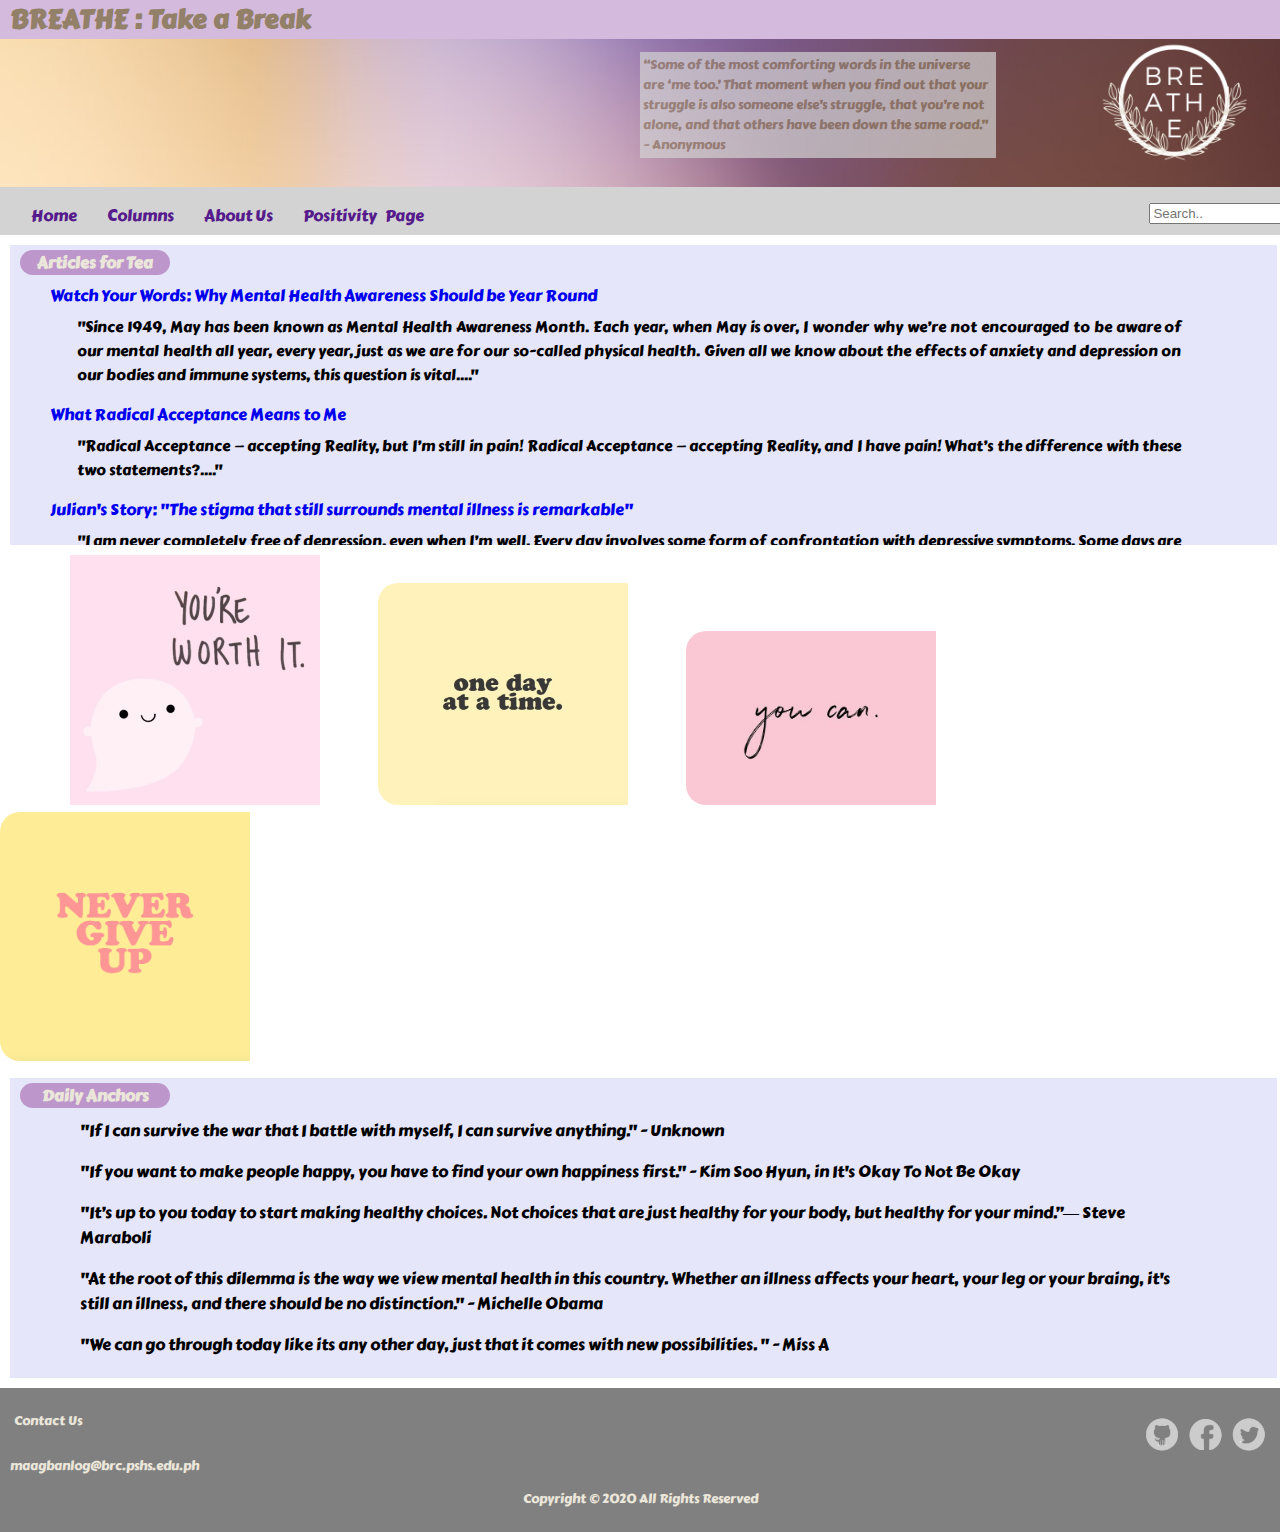
<file: 2QProjBerylliumAgbanlog/index.html>
<!DOCTYPE html>
<html>
<head>
<title>BREATHE: A Take on Mental Health</title>
<link href='https://fonts.googleapis.com/css?family=Carter One' rel='stylesheet'>
<link rel="stylesheet" type="text/css" href="css/style.css">
</head>
<body>
<header>
 <h1>    BREATHE : Take a Break</h1>
 <p>“Some of the most comforting words in the universe are ‘me too.’ That moment when you find out that your struggle is also someone else’s struggle, 
 that you’re not alone, and that others have been down the same road.” – Anonymous</p>
 <img id="logo" src="images/logo.png"> </img>
</header>

<nav>
<ul>
 <li><a href="index.html">Home    </a></li>
 <li><a href="htdocs/articles.html">Columns     </a></li>
 <li><a href="htdocs/profile.html">About Us      </a></li>
 <li><a href="htdocs/ppage.html"  style="word-spacing:5px;">Positivity Page</a></li>
 <li><input type="text" placeholder="Search.."></li>
 </ul>
</nav>

 <section>
	<article> 
	<h4>Articles for Tea</h4>
	<div id="articlelist">
	<ul>
		<a href="htdocs/a1.html">Watch Your Words: Why Mental Health Awareness Should be Year Round</a>
		<p>"Since 1949, May has been known as Mental Health Awareness Month.  Each year, when May is over, I wonder why we’re not encouraged to be aware of our mental health all year, every year, just as we are for our so-called physical health. Given all we know about the effects of anxiety and depression on our bodies and immune systems, this question is vital...."</p>
		<a href="htdocs/a2.html">What Radical Acceptance Means to Me</a>
		<p>"Radical Acceptance — accepting Reality, but I’m still in pain! Radical Acceptance — accepting Reality, and I have pain! What’s the difference with these two statements?...."</p>
		<a href="htdocs/a3.html">Julian's Story: "The stigma that still surrounds mental illness is remarkable"</a>
		<p>"I am never completely free of depression, even when I’m well. Every day involves some form of confrontation with depressive symptoms. Some days are easier than others but respite remains for me something to work towards."</p>
	</ul>	
	</div>
	</article>
	
	<div id="photo">
	<ul>
	<img src="images/p1.jpg" style="padding-left:30px;"></img>
	<img src="images/p4.jpg"></img>
	<img src="images/p2.jpeg"></img>
	<img src="images/p5.png"></img>
	</ul>
	</div>
	
	<article> 
	<h4>Daily Anchors</h4>
	<div id="quotelist">
	<ul>
		<p>"If I can survive the war that I battle with myself, I can survive anything." - Unknown</p>
		<p>"If you want to make people happy, you have to find your own happiness first." - Kim Soo Hyun, in It's Okay To Not Be Okay</p>
		<p>"It’s up to you today to start making healthy choices. Not choices that are just healthy for your body, but healthy for your mind.”― Steve Maraboli</p>
		<p>"At the root of this dilemma is the way we view mental health in this country. Whether an illness affects your heart, your leg or your braing, it's still an illness, and there should be no distinction." - Michelle Obama</p>
		<p>"We can go through today like its any other day, just that it comes with new possibilities. " - Miss A</p>
		<p>“My dark days made me strong. Or maybe I already was strong, and they made me prove it.” – Emery Lord</p>
	</ul>	
	</div>
	</article>
	
 </section>
 
 <footer>
	<a class="sprite-tw" href="https://twitter.com/?lang=en"></a>
	<a class="sprite-fb" href="https://www.facebook.com/"></a>
	<a class="sprite-gh" href="https://github.com/agbanlog-BE24"></a>
	<p id="p1">Contact Us <a href="https://mail.google.com/" style="margin-top:0px;padding-top:0px;">maagbanlog@brc.pshs.edu.ph</a></p>
	<p id="p2">Copyright &copy; 2020 All Rights Reserved</p>
 </footer>

</body>
</html>
</file>
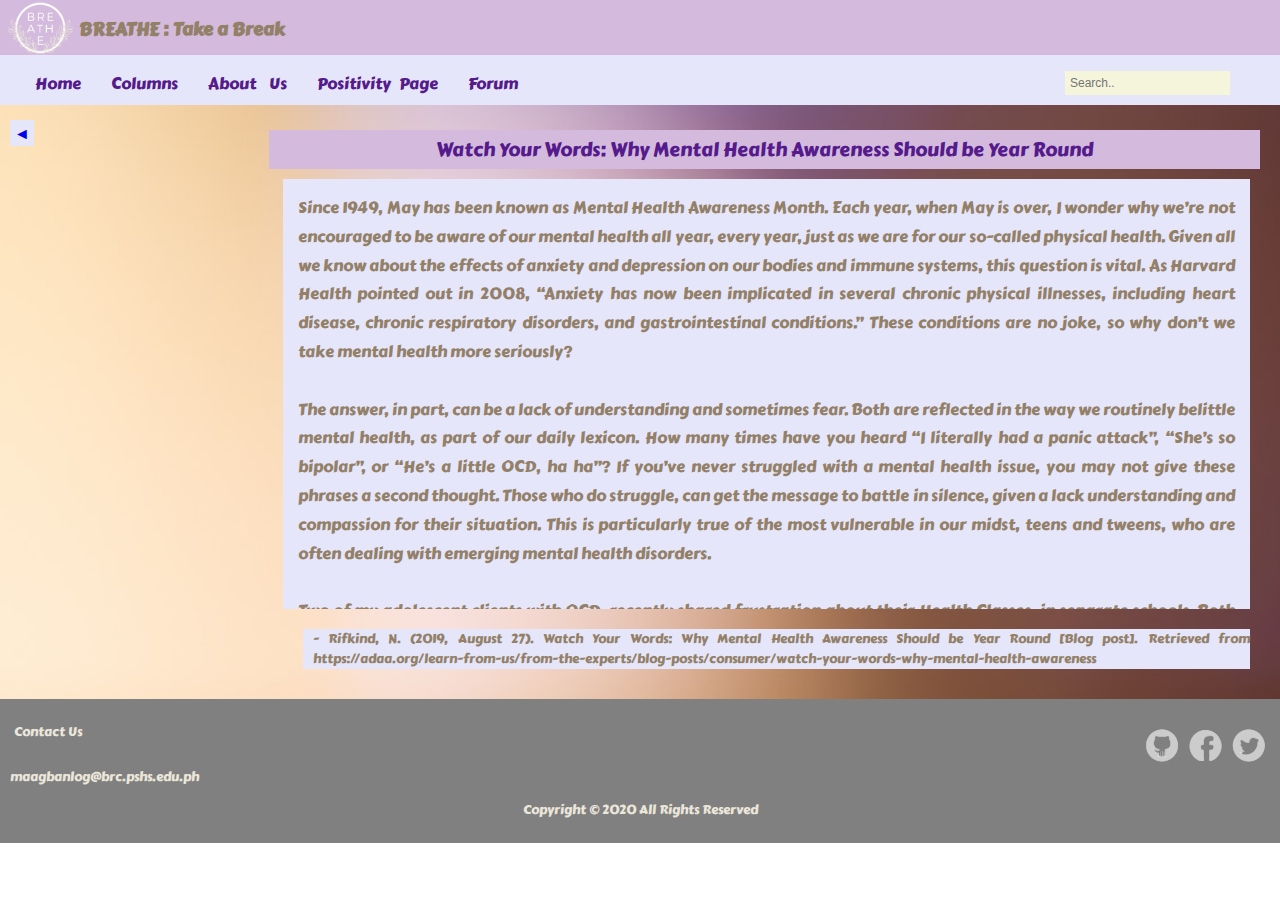
<file: 2QProjBerylliumAgbanlog/htdocs/a1.html>
<!doctype html>
<html>
<head>
<title>BREATHE: A Take on Mental Health</title>
<link href='https://fonts.googleapis.com/css?family=Carter One' rel='stylesheet'>
<link rel="stylesheet" type="text/css" href="../css/Astyle.css">
</head>
<body>
 <header>
 <img id="logo" src="../images/logo.png"></img>
 <h2>BREATHE : Take a Break</h2>
 </header>
 <nav>
 <ul>
 <li><a href="../index.html">Home    </a></li>
 <li><a href="articles.html">Columns     </a></li>
 <li><a href="profile.html">About Us      </a></li>
 <li><a href="ppage.html"  style="word-spacing:5px;">Positivity Page</a></li>
 <li><a href="forum.html">Forum</a></li>
 <li><input type="text" placeholder="Search.."></li>
 </ul>
 </nav>

 <div class="content">
	<a href="articles.html" style="float:left;text-decoration:none;background-color:#E6E6FA; padding:1px 4px 0px 4px;">&#9668;</a>
	<div id="title">Watch Your Words: Why Mental Health Awareness Should be Year Round</div>

	<div id="article">
	 Since 1949, May has been known as Mental Health Awareness Month.  Each year, when May is over, I wonder why we’re not encouraged to be aware of our mental health all year, every year, just as we are for our so-called physical health. Given all we know about the effects of anxiety and depression on our bodies and immune systems, this question is vital.  As Harvard Health pointed out in 2008, “Anxiety has now been implicated in several chronic physical illnesses, including heart disease, chronic respiratory disorders, and gastrointestinal conditions.” These conditions are no joke, so why don’t we take mental health more seriously?<br><br>The answer, in part, can be a lack of understanding and sometimes fear.  Both are reflected in the way we routinely belittle mental health, as part of our daily lexicon.  How many times have you heard “I literally had a panic attack”, “She’s so bipolar”, or “He’s a little OCD, ha ha”?  If you’ve never struggled with a mental health issue, you may not give these phrases a second thought.  Those who do struggle, can get the message to battle in silence, given a lack understanding and compassion for their situation.  This is particularly true of the most vulnerable in our midst, teens and tweens, who are often dealing with emerging mental health disorders.<br><br> 
Two of my adolescent clients with OCD, recently shared frustration about their Health Classes, in separate schools. Both teachers initiated discussions about people who are “a little OCD.”  These conversations lacked any clinical information about Obsessive Compulsive Disorder.  For these clients, OCD meant twice the time to complete homework, up at night cleaning the house, and disturbing, unwanted thoughts of harm coming to their parents.  Their teachers missed a valuable opportunity for kids to learn about the true complexities of a mental health issue.  This type of casual discussion can reinforce the notion that these are not serious concerns, with possible physical ramifications, if left untreated.<br><br>
Just as we seem immune to comments about OCD, we can be equally detached from commonplace phrases like “worry wart”, “wallflower” and “scaredy cat.”  All of which minimize the effects of living with untreated Generalized Anxiety Disorder, Social Anxiety, Panic Disorder and Specific Phobias. When we trivialize these issues, we throw them in the category of personality traits, to the realm of annoying quirks, without the possibility of change, rather than life altering issues, that are highly treatable with the proper help.<br><br>
As mental health professionals, individuals who fight every day to manage symptoms, and those who love and support them, we can work to slowly turn the tide.  By sharing with people, we trust.  By gently, and thoughtfully educating our doctors, teachers, spiritual leaders, family and friends, we can make those around us more sensitive, and aware, all year round, of the importance of how we all talk about mental health, and how critical it is to our health in general, mind, body and spirit.  
	
	</div>
	<div id="source"> - Rifkind, N. (2019, August 27). Watch Your Words: Why Mental Health Awareness Should be Year Round [Blog post]. Retrieved from https://adaa.org/learn-from-us/from-the-experts/blog-posts/consumer/watch-your-words-why-mental-health-awareness</div>
	</div>


  <footer>
	<a class="sprite-tw" href="https://twitter.com/?lang=en"></a>
	<a class="sprite-fb" href="https://www.facebook.com/"></a>
	<a class="sprite-gh" href="https://github.com/agbanlog-BE24"></a>
	<p id="p1">Contact Us <a href="https://mail.google.com/" style="margin-top:0px;padding-top:0px;">maagbanlog@brc.pshs.edu.ph</a></p>
	<p id="p2">Copyright &copy; 2020 All Rights Reserved</p>
 </footer>
</div>
</body>
</html>
</file>
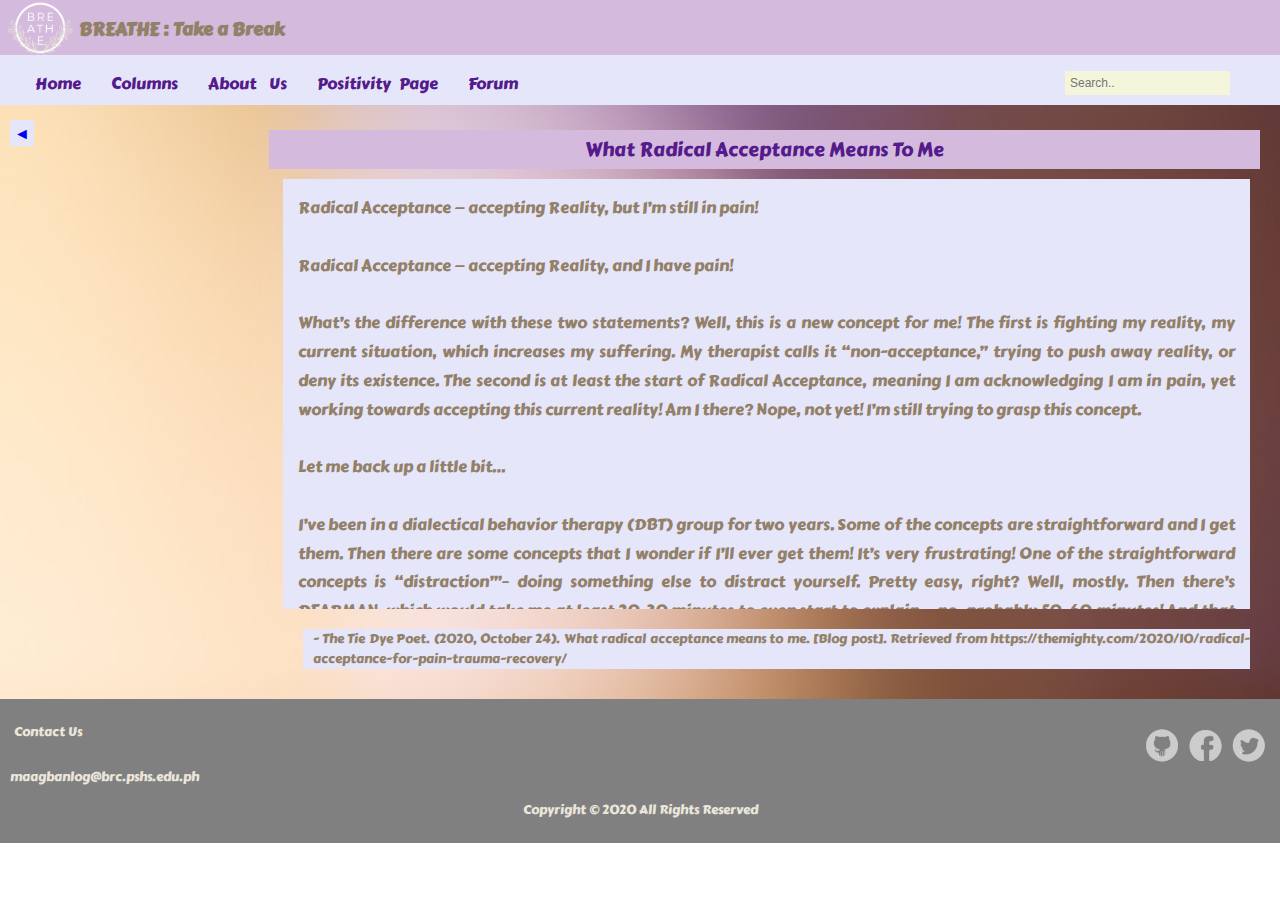
<file: 2QProjBerylliumAgbanlog/htdocs/a2.html>
<!doctype html>
<html>
<head>
<title>BREATHE: A Take on Mental Health</title>
<link href='https://fonts.googleapis.com/css?family=Carter One' rel='stylesheet'>
<link rel="stylesheet" type="text/css" href="../css/Astyle.css">
</head>
<body>
 <header>
 <img id="logo" src="../images/logo.png"></img>
 <h2>BREATHE : Take a Break</h2>
 </header>
 <nav>
 <ul>
 <li><a href="../index.html">Home    </a></li>
 <li><a href="articles.html">Columns     </a></li>
 <li><a href="profile.html">About Us      </a></li>
 <li><a href="ppage.html"  style="word-spacing:5px;">Positivity Page</a></li>
 <li><a href="forum.html">Forum</a></li>
 <li><input type="text" placeholder="Search.."></li>
 </ul>
 </nav>
 <div class="content">
	<a href="articles.html" style="float:left;text-decoration:none;background-color:#E6E6FA; padding:1px 4px 0px 4px;">&#9668;</a>
	<div id="title">What Radical Acceptance Means To Me</div>

	<div id="article">
	Radical Acceptance — accepting Reality, but I’m still in pain!<br><br> Radical Acceptance — accepting Reality, and I have pain!<br><br> 
	What’s the difference with these two statements? Well, this is a new concept for me! The first is fighting my reality, my current situation, which increases my suffering. My therapist calls it “non-acceptance,” trying to push away reality, or deny its existence. The second is at least the start of Radical Acceptance, meaning I am acknowledging I am in pain, yet working towards accepting this current reality! Am I there? Nope, not yet! I’m still trying to grasp this concept.<br><br>
	Let me back up a little bit…<br><br>
	I’ve been in a dialectical behavior therapy (DBT) group for two years. Some of the concepts are straightforward and I get them. Then there are some concepts that I wonder if I’ll ever get them! It’s very frustrating! One of the straightforward concepts is “distraction’”– doing something else to distract yourself. Pretty easy, right? Well, mostly. Then there’s DEARMAN, which would take me at least 20-30 minutes to even start to explain — no, probably 50-60 minutes! And that would just be an overview! Yeah, probably a lot longer than that, and I’d have to have the book right in front of me.<br><br> 
	There are several complex and deep concepts that I’m still struggling to understand. Radical Acceptance is one of them. OK, I kind of understand it on an intellectual level — maybe. But to make that transition from “head knowledge” to “heart understanding” is daunting on this one! By “heart understanding,” I mean that I can use the skills spontaneously in everyday life. I think I have the idea, then realize that nope, I don’t have it yet. Then another time — nope! I’ve written about this whole concept of Radical Acceptance a couple of times, and each time I think I have it figured out, I realize that nope, I don’t!<br><br>
	What do I have to radically accept? Pain. Every day, every hour, every minute, for more than 10 years! This is really hard, because when the pain is overwhelming, my emotional response to it is rage, and I’m angry because I can’t stop it. That’s non-acceptance. I have a choice of dealing with the pain itself and all its ramifications, or taking strong enough medication to ease the pain.  Unfortunately, when I take that kind of pain medication, it makes me rather loopy, dizzy and constipated.  Plus, it’s a controlled substance, so it can be addictive. The other pain alternatives cause such intolerable side effects, I can’t take them at all. <br><br>
	How do I radically accept it? Truthfully, I’m still working on it. <br><br>
	I was talking with my therapist and my PT this week about all the pain I have to deal with, day after day after day. First, that since I’m dealing with intense chronic pain, that the infamous “pain scale” of 0 to 10 may possibly be skewed for me. What I mean is that since my pain level never really goes below a 4, my “normal” is 0 on my scale. No, it doesn’t mean that my pain is any less, I’ve just acclimated to that level of pain, and it is perceived differently in my brain, so what any other person would rate a 4, I rate a 0.  For example, if I say my pain is at a 6, then it means it’s really at a 7 or 8. The PT said that his research showed that it actually changes the chemistry of the brain. I suppose that makes it easier for my brain to process that amount of pain without me going mad!<br><br>
	I get up to go into the kitchen, and as usual my back hurts, well, my body hurts, it screams at me like it usually does. My whole body tenses up trying to fight it.  Then I stop and think, wait a minute, do I really have to fall into the trap of giving in to that pain, and trying to fight it again and again? Isn’t that non-acceptance? My therapist had talked to me many times about non-acceptance, and I was still trying to figure it out. So now I’m wondering, is that what it means? Because I fear I may still be in non-acceptance, at least with the pain.  It’s still hard for me to get to that point of radical acceptance of this pain, because it is every day, never-ending. I’m hoping to get to that point one day.  But I must persevere. <br><br>
	Am I maybe starting to understand the concept of radical acceptance? Radical acceptance means accepting my present, current reality. It doesn’t mean I have to like it. It doesn’t mean I can’t work on changing it either. All it means is accepting where I am right here and now, in my present situation. Period. Not fighting it, resisting it, denying it or bitching about it. This right now is my reality. OK, I think I understand this on an intellectual level. <br><br>
	As I’m writing, yes, I’m realizing that yet again, I’m heading into that intellectual, analytical, rationalizing thought process. Oh, well. Another distraction. I must continue to dig deep into the emotions, the reality that I must live in, day after day after day.<br><br>
	Today, in this moment, this is my reality: I’m a survivor of childhood sexual abuse. Even though I truly hate what was done to me, and a small part of me wants to lash out and hurt those who hurt me, I can’t. I can’t change what happened so many years ago. There was more than one abuser, and I have no idea where they are, so there is no way retaliation can happen. Yeah, of course it gets me really angry, and I want to cry, but right here and now, there’s nothing I can do to about it. That’s my present reality about the sexual abuse. I think I’m at a point where I can accept that. Yeah, it still hurts, and it is still affecting my life as an adult, and often it still messes with my mind, beliefs, behavior and especially my emotions. There’s times when something inside of me wants to deny it ever happened, but I can’t. And it makes me mad and makes me cry because I really don’t understand why someone would do that to a child! But this is my reality. Am I trying to change what I can change? Of course!<br><br>
	What kinds of things has it caused? Generalized anxiety disorder (GAD), major depression (MD), post-traumatic stress disorder (PTSD), dissociation. And my therapist specializes in trauma, incorporating EMDR, DBT, IFS, Ego State Therapy and probably other types of therapy that I don’t know the names of.  And we are slowly working through the trauma, and every part of my life that it has affected. <br><br>
	Is it easy? Hell no! It is incredibly hard! We work on it together during my sessions with her, using the various types of therapy. I dig deep, and dive into the work every single session. I also work on various aspects of it on my own. What do I do? I write, read, attend a writing group, research, attend my DBT group, talk to friends, write some more, attend my support group, journal, read some more. I put in a lot of hours every single week for my mental health. I am often mentally and emotionally exhausted. Frequently I feel like giving up because I‘m so overwhelmed. But I can’t. I keep pushing on. There’s something deep inside of me that is so stubborn and determined to see this through, no matter how hard it is, no matter how much work it takes. Somehow I have found this resilience within myself that won’t let me just give up, and forfeit my life. It keeps prompting me to get back up, and push through anyways. <br><br>
	I’m not sure how many times I have told my therapist I wasn’t coming — but then I showed up. Even when it’s overwhelming. Even when it’s scary. Even when I am angry at her. Even when it feels like just too much. Even when I have no flippin’ idea what to do next. She does, she knows what to do next. She’s a pretty smart cookie. She has helped me to maneuver through all kinds of obstacles and fears. I have challenged her many times, and she has challenged me many times — and each time I have accepted that challenge! She has helped me work through the really tough stuff. And yes, the emphasis is on the word through! Because I can’t just bypass the tough, crappy stuff, I must work through it! Damn!! But I keep pushing through anyways. <br><br>
	Another thing I am working on radically accepting is the dissociation. Dissociation is one of those things that looks very different with each person. First, let me describe what it looks like to me. 
	Dissociation. Yeah, that’s a big word, it’s daunting, scary and really fucking confusing. What does it mean to dissociate? Not the “clinical” definition, but the “real life” definition. The one that someone can describe, not because they went to school for it, but because they are the one who has lived it. And dissociation can look very different for different people. Dissociation is kind of on a “continuum,” and at one end are things that most of us experience, such as when you daydream, or go on “automatic pilot” when you’re driving to work, and don’t remember the trip. At the other end is dissociative identity disorder (DID), and it can mean you have completely separate entities, or Alters, that are within you, who have separate personalities, characteristics, and maybe even different names or genders than the “host” person, or “Self.” And often, if not most of the time, these Alters are not necessarily aware of each other, or aware of Self. I’m not at either end, I’m somewhere in the middle, maybe a little bit towards the DID end.<br><br>
	With me, those entities, or “parts,” are mostly conveyed by personality traits, such as fear, anger, spaciness or stubbornness, for example. And they represent the wounded child parts deep inside of me. But when these parts show themselves, I’m not always completely aware of it. In fact, much of the time, I’m not aware of it, meaning that I can’t distinguish when a part has “taken over” my thoughts, feelings, actions or behaviors. Often, it’s only when my therapist points it out that I’m aware of it. Now, that adult part of me can often see and watch what’s going on, but it doesn’t always “click” that that’s what’s happening. It feels like I’m watching a movie from the outside, and doesn’t feel real at all. My therapist will ask me if “adult me” is present, and sometimes I can acknowledge that yes, I’m there, and other times “nobody’s home” at all. And there’s been times when she talks to that young part, thinking that adult me isn’t there, or can’t hear her, but she is not realizing that yes, adult me is there, but just not able to acknowledge her, respond to her, or what she’s saying. Communication is not really possible at that point. You see why all this shit’s so fucking scary?<br><br>
	Now, can I radically accept this dissociation? At this point, mostly. Do I like it? Not one bit. Do I still fight it or deny it? Sometimes. And there are still times when my brain just shuts down completely, because it just can’t handle it! <br><br>
	It took several months of investigating with my therapist to discover all of this, and truthfully, that process was extremely difficult and challenging. I know we’ve made some progress, but I also know that I’m still at the start of this very, very, very, long journey. My therapist said my definition of dissociation “looks correct and helpful to people that have never heard of it.”<br><br>
	A friend asked me, “When you talked about your parts and personality traits I noticed they were all more on the negative side. Don’t forget you have some incredibly wonderful and loving parts too that deserve to be acknowledged.” She is correct, and I’m hoping that there are more positive inner child parts in there as well. I’m really looking forward to that. <br><br>
	But I think right at this moment those wounded inner child parts are screaming much too loud, and making enough noise that they need to be heard. I need to pay attention to them first, and maybe in the process of working with them, and getting to know them, those positive parts will be more obvious, and I can get to know them too. That would be awesome!<br><br>
	When we study our past, we can hopefully learn something from it. Not ruminate on it, but step back and really study it, and ask, “What can I learn?”  I’ve had some amazing realizations from looking at and studying my past! Each step in this journey often feels very small, but I’m realizing that every step I take is getting me closer towards my healing.<br><br>
	This is where I am in my journey of radically accepting those three very difficult concepts. And I know I have more work to do on all of them, as well as more things I need to radically accept. I hope it helps you understand the beginnings of radical acceptance. I understand how hard and challenging this is. <br><br>
	As my therapist and I discussed radical acceptance, we really deeply explored it, and also explored non-acceptance. Then near the very end, I had a sudden realization that I do know what radical acceptance looks like! It looks like, “I’m afraid, and I’m doing it anyways.” So yes, I do feel the fear and anxiety, but I’m not letting it stop me, I’m moving forwards anyways, even when I am afraid.  I have one thing that I have radically accepted! And what is it?<br><br>
	Radical acceptance is where I have I gotten past the fear, anxiety, embarrassment, shame, etc, about getting my writing published! And I am OK with that! I’m even feeling excited about it now! The feedback I have gotten really blows my mind! I didn’t realize how much fear I had about it, about revealing the raw, ugly, broken, confused, angry parts of my “inner self” to the world outside of my own head, you know, the parts I want to just hide away. I was expecting everyone to tear me apart, put me down, really hate my writing and what I have to say, and tell me that it’s too raw! But people love it! And people are seriously impacted by it! Wow!<br><br>
	So, Radical Acceptance? A friend of mine said, “We can move forward with heaps of hard work, self-love and self-care. We don’t do this work on ourselves if we don’t radically love ourselves. As hard as it is to work through, it’s actually a beautiful process.” Hmmm, does that mean that I radically accept that I’m worth all of this work, that I do love myself?  Wow! I didn’t know that! Will wonders never cease?<br><br>
	
	</div>
	<div id="source"> - The Tie Dye Poet. (2020, October 24). What radical acceptance means to me. [Blog post]. Retrieved from https://themighty.com/2020/10/radical-acceptance-for-pain-trauma-recovery/</div>
	</div>
 
 <footer>
	<a class="sprite-tw" href="https://twitter.com/?lang=en"></a>
	<a class="sprite-fb" href="https://www.facebook.com/"></a>
	<a class="sprite-gh" href="https://github.com/agbanlog-BE24"></a>
	<p id="p1">Contact Us <a href="https://mail.google.com/" style="margin-top:0px;padding-top:0px;">maagbanlog@brc.pshs.edu.ph</a></p>
	<p id="p2">Copyright &copy; 2020 All Rights Reserved</p>
 </footer>
</div>
</body>
</html>
</file>
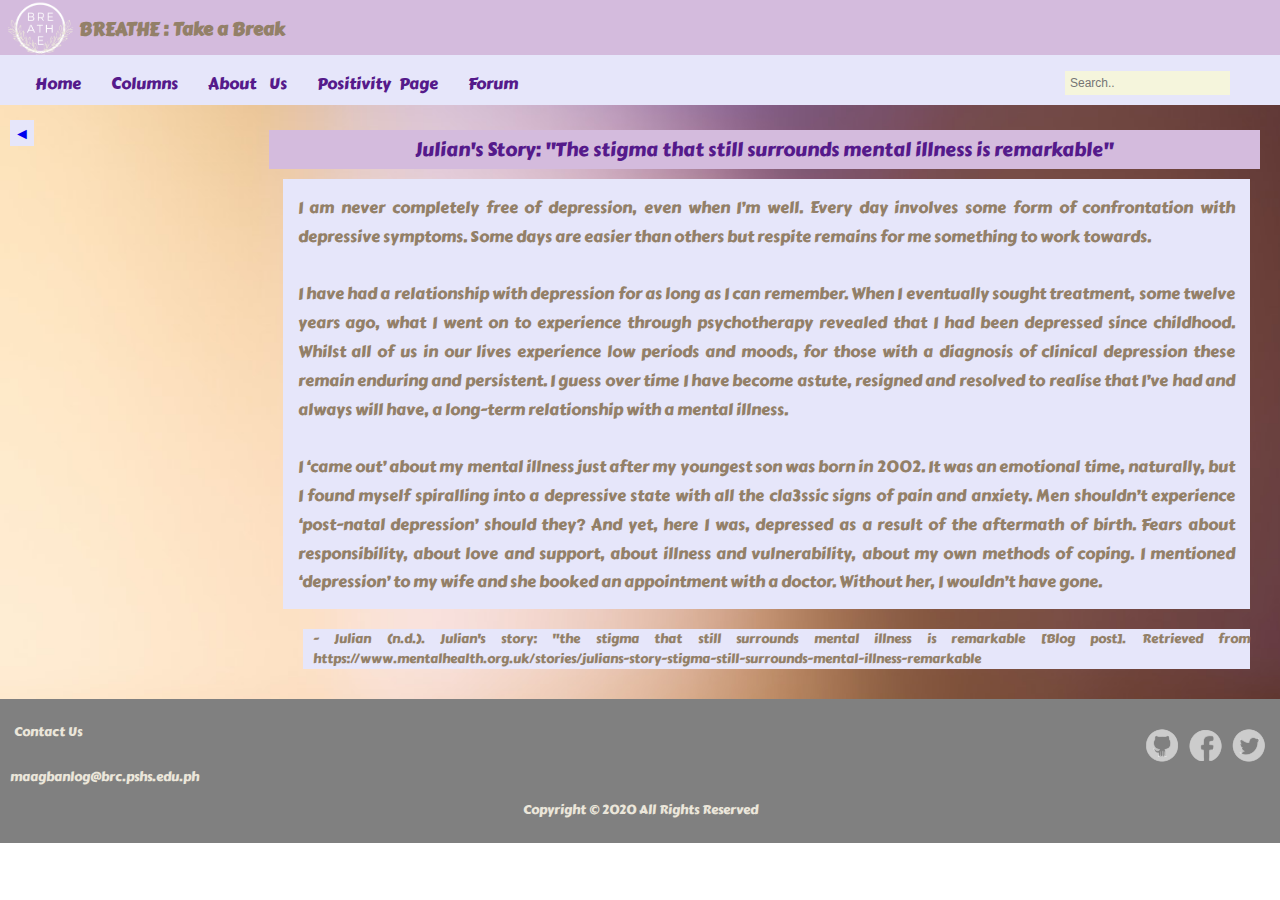
<file: 2QProjBerylliumAgbanlog/htdocs/a3.html>
<!doctype html>
<html>
<head>
<title>BREATHE: A Take on Mental Health</title>
<link href='https://fonts.googleapis.com/css?family=Carter One' rel='stylesheet'>
<link rel="stylesheet" type="text/css" href="../css/Astyle.css">
</head>
<body>
 <header>
 <img id="logo" src="../images/logo.png"></img>
 <h2>BREATHE : Take a Break</h2>
 </header>
 <nav>
 <ul>
 <li><a href="../index.html">Home    </a></li>
 <li><a href="articles.html">Columns     </a></li>
 <li><a href="profile.html">About Us      </a></li>
 <li><a href="ppage.html"  style="word-spacing:5px;">Positivity Page</a></li>
 <li><a href="forum.html">Forum</a></li>
 <li><input type="text" placeholder="Search.."></li>
 </ul>
 </nav>

 <div class="content">
	<a href="articles.html" style="float:left;text-decoration:none;background-color:#E6E6FA; padding:1px 4px 0px 4px;">&#9668;</a>
	<div id="title">Julian's Story: "The stigma that still surrounds mental illness is remarkable"</div>

	<div id="article">
	 I am never completely free of depression, even when I’m well. Every day involves some form of confrontation with depressive symptoms. Some days are easier than others but respite remains for me something to work towards. <br><br>
I have had a relationship with depression for as long as I can remember. When I eventually sought treatment, some twelve years ago, what I went on to experience through psychotherapy revealed that I had been depressed since childhood. Whilst all of us in our lives experience low periods and moods, for those with a diagnosis of clinical depression these remain enduring and persistent. I guess over time I have become astute, resigned and resolved to realise that I’ve had and always will have, a long-term relationship with a mental illness.<br><br>
I ‘came out’ about my mental illness just after my youngest son was born in 2002. It was an emotional time, naturally, but I found myself spiralling into a depressive state with all the cla3ssic signs of pain and anxiety. Men shouldn’t experience ‘post-natal depression’ should they? And yet, here I was, depressed as a result of the aftermath of birth. Fears about responsibility, about love and support, about illness and vulnerability, about my own methods of coping. I mentioned ‘depression’ to my wife and she booked an appointment with a doctor. Without her, I wouldn’t have gone. <br><br>
Since that time I have never thought about anything other than being open, honest and transparent about my disability. Sometimes this has been beneficial, but equally it can be a hindrance as it can effect quite substantially how people relate to you. You would automatically think that being honest and open is always the best policy. However, the discrimination and stigma that surrounds mental illness is remarkable and does impact on how people like me live our lives. On the balance of things, though, I’ve always believed that people need to see who I am and what I am: a normal person with a disability that is largely, but not exclusively, hidden. Depression can be as enriching as it can be debilitating - it might sound strange but I do believe that having depression has made me much more empathetic and sensitive to other people’s problems and that certainly cannot be a bad thing. <br><br>
There are coping strategies, for sure, and I have learnt to deal with my symptoms as best I can. However, sometimes, there is little that I can do to prevent it from having a deep impact. For example, social interaction becomes a fearful thing to contemplate. Feeling that you are being watched constantly; your every action, movement, spoken word or mannerism being scrutinised by everybody around you. What do I do? I become motionless and speechless, chained to my desk at work or my armchair at home. I cannot answer the telephone, make a decision, I lose all motivation to complete small tasks like simply getting up to grab some food or a drink. <br><br>
Living in a world of distorted reality is scary. I think everything that can possibly go wrong, will go wrong. I have little appreciation of how I look or come across to others. I get frustrated and angry at my inability to interact in any constructive or meaningful way. I rely on other people, particularly my wife, to do the most basic of things. I feel myself becoming stripped of my dignity, of my rationality, of my masculinity, even - the basic elements that make one feel positive about oneself.<br><br>
However, that world is never static. Whilst I know I will become ill at times, I also know I will get over it. I just don’t know when and sometimes even how. What happens in the intervening period is also sometimes very unpredictable. I also know that we would all benefit from a more open and compassionate understanding of depression and indeed of other mental illness.<br><br>
Perhaps that’s the main reason why I ‘came out’. I simply want to make a difference.<br><br>
	
	</div>
	<div id="source"> - Julian (n.d.). Julian's story: "the stigma that still surrounds mental illness is remarkable [Blog post]. Retrieved from https://www.mentalhealth.org.uk/stories/julians-story-stigma-still-surrounds-mental-illness-remarkable</div>
	</div>


  <footer>
	<a class="sprite-tw" href="https://twitter.com/?lang=en"></a>
	<a class="sprite-fb" href="https://www.facebook.com/"></a>
	<a class="sprite-gh" href="https://github.com/agbanlog-BE24"></a>
	<p id="p1">Contact Us <a href="https://mail.google.com/" style="margin-top:0px;padding-top:0px;">maagbanlog@brc.pshs.edu.ph</a></p>
	<p id="p2">Copyright &copy; 2020 All Rights Reserved</p>
 </footer>
</div>
</body>
</html>
</file>
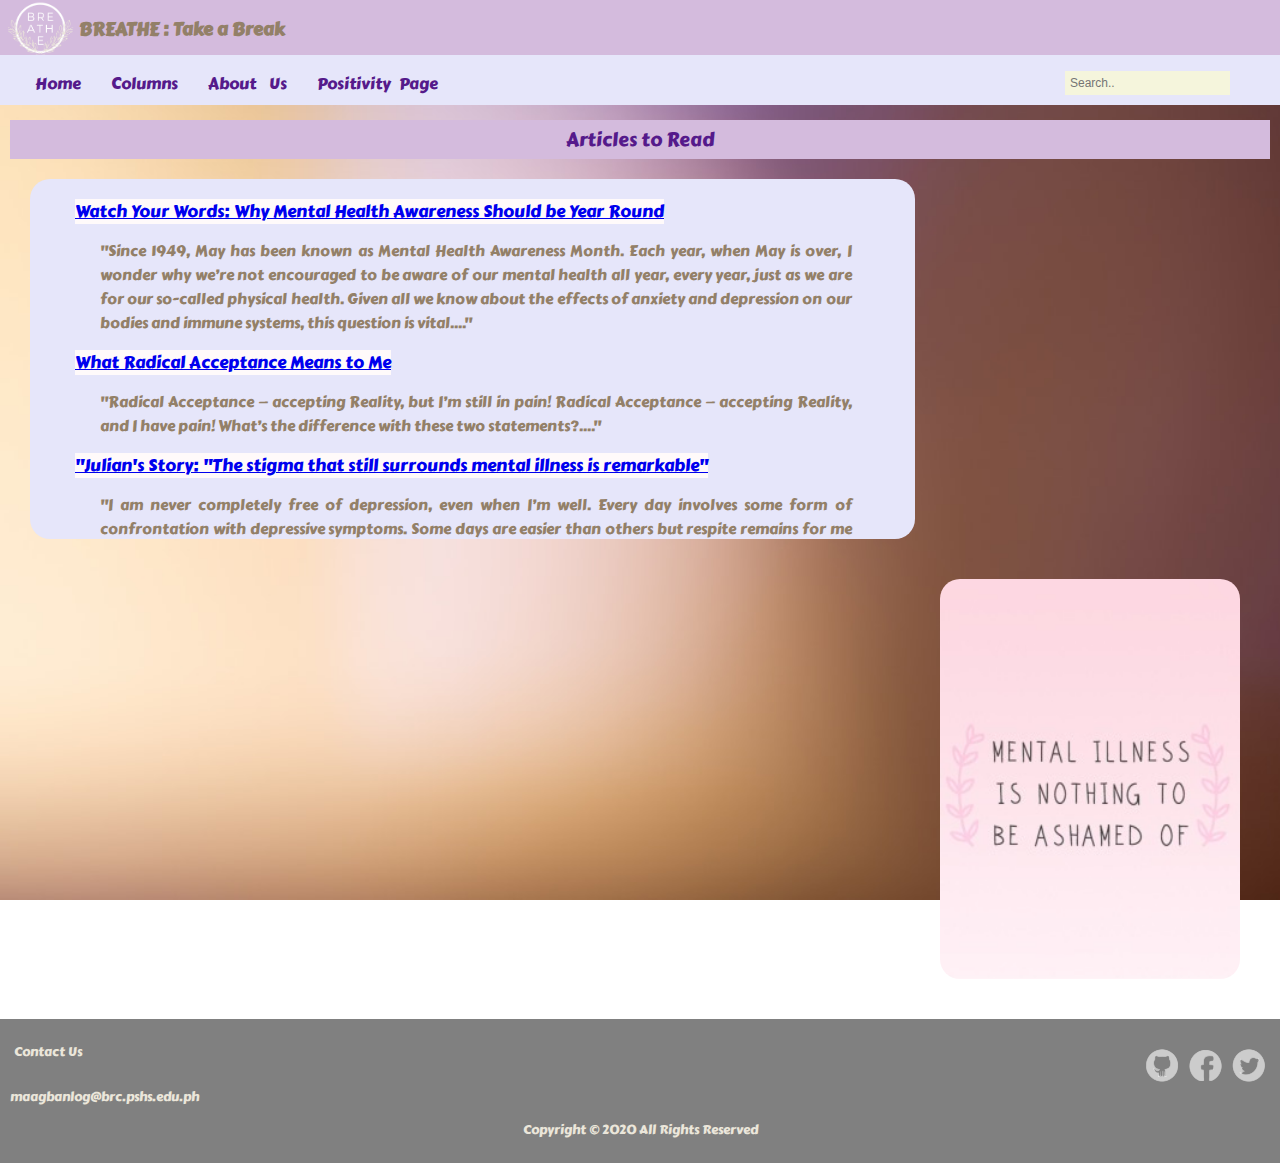
<file: 2QProjBerylliumAgbanlog/htdocs/articles.html>
<!doctype html>
<html>
<head>
<title>BREATHE: A Take on Mental Health</title>
<link href='https://fonts.googleapis.com/css?family=Carter One' rel='stylesheet'>
<link rel="stylesheet" type="text/css" href="../css/column.style.css">
</head>
<body>
 <header>
 <img id="logo" src="../images/logo.png"></img>
 <h2>BREATHE : Take a Break</h2>
 </header>
 <nav>
 <ul>
 <li><a href="../index.html">Home    </a></li>
 <li><a href="articles.html">Columns     </a></li>
 <li><a href="profile.html">About Us      </a></li>
 <li><a href="ppage.html"  style="word-spacing:5px;">Positivity Page</a></li>
 <li><input type="text" placeholder="Search.."></li>
 </ul>
 </nav>
 <div class="content">
	<div id="title">Articles to Read</div>

	<div id="articlelist">
		<ul>
		<a href="a1.html" style="font-size:110%; background-color:#FFFAFA;">Watch Your Words: Why Mental Health Awareness Should be Year Round</a>
		<p style="display:block; width:90%; margin-left:25px;">"Since 1949, May has been known as Mental Health Awareness Month.  Each year, when May is over, I wonder why we’re not encouraged to be aware of our mental health all year, every year, just as we are for our so-called physical health. Given all we know about the effects of anxiety and depression on our bodies and immune systems, this question is vital...."</p>
		<a href="a2.html" style="font-size:110%;background-color:#FFFAFA;">What Radical Acceptance Means to Me</a>
		<p style="display:block; width:90%; margin-left:25px;">"Radical Acceptance — accepting Reality, but I’m still in pain! Radical Acceptance — accepting Reality, and I have pain! What’s the difference with these two statements?...."</p>
		<a href="a3.html" style="font-size:110%;background-color:#FFFAFA;">"Julian's Story: "The stigma that still surrounds mental illness is remarkable"</a>
		<p style="display:block; width:90%; margin-left:25px;">"I am never completely free of depression, even when I’m well. Every day involves some form of confrontation with depressive symptoms. Some days are easier than others but respite remains for me something to work towards."</p>
	</ul>
	</div>
	<img src="../images/p3.jpg"></img>
	</div>
 
  <footer>
	<a class="sprite-tw" href="https://twitter.com/?lang=en"></a>
	<a class="sprite-fb" href="https://www.facebook.com/"></a>
	<a class="sprite-gh" href="https://github.com/agbanlog-BE24"></a>
	<p id="p1">Contact Us <a href="https://mail.google.com/" style="margin-top:0px;padding-top:0px;">maagbanlog@brc.pshs.edu.ph</a></p>
	<p id="p2">Copyright &copy; 2020 All Rights Reserved</p>
 </footer>
</div>
</body>
</html>
</file>
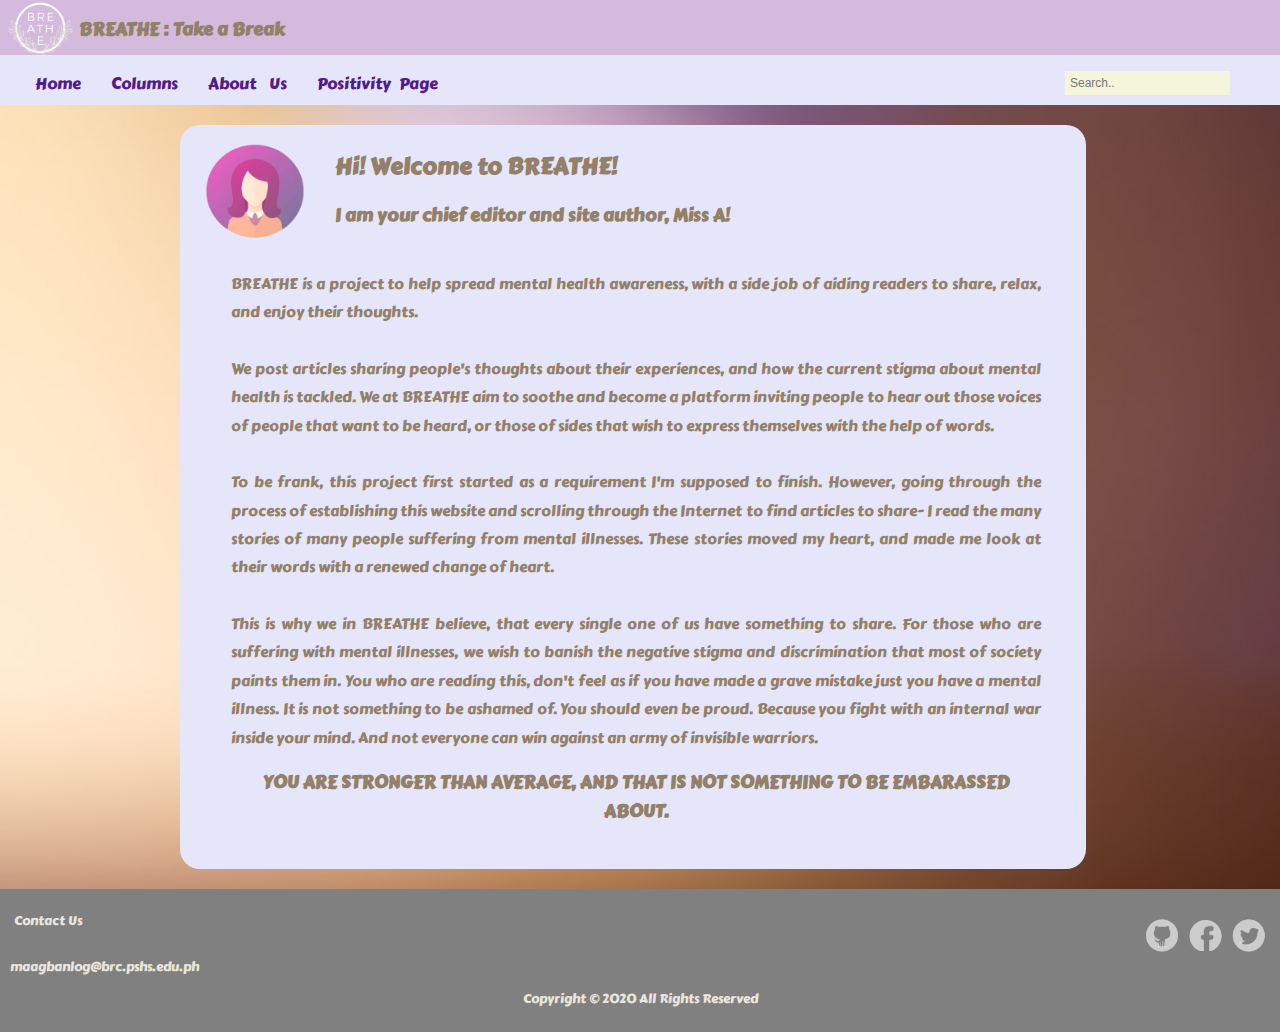
<file: 2QProjBerylliumAgbanlog/htdocs/profile.html>
<!doctype html>
<html>
<head>
<title>BREATHE: A Take on Mental Health</title>
<link href='https://fonts.googleapis.com/css?family=Carter One' rel='stylesheet'>
<link rel="stylesheet" type="text/css" href="../css/pf.style.css">
</head>
<body>
 <header>
 <img id="logo" src="../images/logo.png"></img>
 <h2>BREATHE : Take a Break</h2>
 </header>
 <nav>
 <ul>
 <li><a href="../index.html">Home    </a></li>
 <li><a href="articles.html">Columns     </a></li>
 <li><a href="profile.html">About Us      </a></li>
 <li><a href="ppage.html"  style="word-spacing:5px;">Positivity Page</a></li>
 <li><input type="text" placeholder="Search.."></li>
 </ul>
 </nav>
 <section>
	<div id="profile">
		<img id="pfp" src="../images/avatar.png"></img>
		<h2 style="padding-bottom:0px;">Hi! Welcome to BREATHE!</h2>
		<h3>I am your chief editor and site author, Miss A! </h3>
		<div id="intro">BREATHE is a project to help spread mental health awareness, with a side job of aiding readers to share, relax, and enjoy their thoughts.<br><br>
		We post articles sharing people's thoughts about their experiences, and how the current stigma about mental health is tackled. We at BREATHE aim to soothe and become a 
		platform inviting people to hear out those voices of people that want to be heard, or those of sides that wish to express themselves with the help of words. <br><br>
		To be frank, this project first started as a requirement I'm supposed to finish. However, going through the process of establishing this website and scrolling through the Internet
		to find articles to share- I read the many stories of many people suffering from mental illnesses. These stories moved my heart, and made me look at their words with a renewed change of heart. <br><br>
		This is why we in BREATHE believe, that every single one of us have something to share. For those who are suffering with mental illnesses, 
		we wish to banish the negative stigma and discrimination that most of society paints them in. You who are reading this, don't feel as if you have made a grave mistake just you have a mental illness.
		It is not something to be ashamed of. You should even be proud. Because you fight with an internal war inside your mind. And not everyone can win against an army of invisible warriors.<br>
		<h3 style="text-align:center;">YOU ARE STRONGER THAN AVERAGE, AND THAT IS NOT SOMETHING TO BE EMBARASSED ABOUT.</h3>
		</div>
	</div>
	</section>
 
 <footer>
	<a class="sprite-tw" href="https://twitter.com/?lang=en"></a>
	<a class="sprite-fb" href="https://www.facebook.com/"></a>
	<a class="sprite-gh" href="https://github.com/agbanlog-BE24"></a>
	<p id="p1">Contact Us <a href="https://mail.google.com/" style="margin-top:0px;padding-top:0px;">maagbanlog@brc.pshs.edu.ph</a></p>
	<p id="p2">Copyright &copy; 2020 All Rights Reserved</p>
 </footer>
</div>
</body>
</html>
</file>
<file: 2QProjBerylliumAgbanlog/css/style.css>
body{
	font-family: 'Carter One';
	padding-top:0;
	margin:0;
}
header{
	margin-left:0;
	text-align:left;
	background-image:url('../images/blurred-background.jpg');
	background-repeat:no-repeat;
	background-attachment: fixed;
	background-size: cover;
	overflow:auto;
	color:#938068;
	font-size:80%;
}
header p{
	width:350px;
	margin-left:50em;
	float:left;
	display:block;
	padding:3px;
	background-color:lightgray;
	opacity:70%;
}
header h1{
	text-align:left;
	text-indent:10px;
	background-color:#D4BBDD;
	color:#938068;
	padding:0px;
	margin:0;
}
#logo {
	float:right;
	clear:none;
	overflow:auto;
	padding-right:20px;
	padding-top:0px;
	width:175px;
}
nav{
	float:left;
	padding:1em;
	width:82.4em;
	height:1em;
	list-style-type:none;
	background-color:lightgray;
	overflow:hidden;
}
nav ul{
	list-style-type:none;
	padding:0;
	margin:0;
	overflow:hidden;
}
nav input{
	float:right;
}
li a:link{
	font-style:bold;
	display:block;
	float:left;
	padding:0px 15px 0px 15px;
	text-decoration:none;
	color:#551A8B;
}
li a:hover{
	color:white;
	background-color:#595959;
}
li a:active{
}
article{
	float:left;
	width:99%;
	height:300px;
	background-color:#E6E6FA;
	overflow-x:hidden;
	margin:10px;
}
article h4{
	text-align:center;
	float:left;
	margin-left:10px;
	margin-top:5px;
	margin-bottom:5px;
	color:#EBE6DA;
	background-color:#BD97CB;
	width:150px;
	border-radius:20px;
}
#articlelist a{
	position:relative;
	float:left;
	clear:left;
	text-decoration:none;
	font-size:100%;
	margin-top:3px;
	transition:width 0.5s ease 0.5s;
}
#articlelist a:hover{
	min-width:30px;
	background-color:#BD97CB;
}
#articlelist p{
	text-align:justify;
	display:block;
	position:relative;
	top:5px;
	left:25px;
	width:90%;
	clear:left;
	padding:2px;
	text-decoration:none;
	font-size:15px;
	background-color:;
}
#quotelist p{
	display:block;
	position:relative;
	top:5px;
	left:25px;
	width:90%;
	clear:left;
	padding-left:5px;
	font-size:100%;
}
#photo img{
	border-radius:20px;
	display:inline;
	width:250px;
	height:25%;
	padding-right:55px;
} 
#photo ul{
	border-radius:20px;
	display:inline;
	width:93%;
	min-height:100%;
}
footer{
	overflow-x:hidden;
	font-size:80%;
	text-align:center;
	clear:both;
	padding:10px;
	background-color:gray;
	color:#EBE6DA;
}
footer a{
	text-decoration:none;
	color:#EBE6DA;
	display:block;
	clear:both;
}
#p1{
	width:75px;
	font-size:20x;
}
.sprite-tw{
	display:block;
	margin:20px 5px 5px 5px;
	clear:left;
	float:right;
	background: url('../images/icon.png') no-repeat -296px -16px;
	width:33px;
	height:33px;
}
a.sprite-tw:hover{
	background: url('../images/icon.png') no-repeat -296px -91px;
}
.sprite-fb{
	display:block;
	margin:20px 5px 5px 5px;
	clear:left;
	float:right;
	background: url('../images/icon.png') no-repeat -182px -16px;
	width:33px;
	height:32px;
}
a.sprite-fb:hover{
	background: url('../images/icon.png') no-repeat -182px -91px;
}
.sprite-gh{
	display:block;
	margin:20px 5px 5px 5px;
	clear:left;
	float:right;
	background: url('../images/icon.png') no-repeat -412px -16px;
	width:33px;
	height:33px;
}
a.sprite-gh:hover{
	background: url('../images/icon.png') no-repeat -412px -91px;
}
#p2{
	position:relative;
}
</file>
<file: 2QProjBerylliumAgbanlog/css/Astyle.css>
body{
	font-family: 'Carter One';
	margin:0;
	color:#938068;
}
header{
	text-align:left;
	background-color:#D4BBDD;
	color:#938068;
	font-size:12px;
	height:55px;
	padding-bottom: 0px;
	overflow:hidden;
}
#logo {
	float:left;
	clear:left;
	width:79px;
}
nav{
	background-color:#E6E6FA;
	clear:left;
	float:left;
	width:100%;
	height:50px;
	margin:0;
}
nav ul{
	list-style-type:none;
	word-spacing:10px;	
	padding-left:20px;
}
li a:link{
	font-style:bold;
	display:block;
	float:left;
	padding:0px 15px 0px 15px;
	text-decoration:none;
	color:#551A8B;
}
li a:hover{
	color:white;
	background-color:#595959;
}
li a:active{
}
nav input{
	float:right;
	margin-right:50px;
	padding:5px;
	border:none;
	font-size:75%;
	background-color:#F5F5DC;
}
.content{
	padding:15px 20px 20px 10px;
	background-image:url('../images/blurred-background.jpg');
	background-repeat:no-repeat;
	background-attachment: fixed;
	background-size: cover;
	overflow:auto;
}
div #title {
	float:right;
	margin-top:10px;
	padding:5px;
	width:78.5%;
	height:15%;
	text-align:center;
	font-size:120%;
	background-color:#D4BBDD;
	color:#551A8B;
}
div #article{
	float:right;
	clear:left;
	margin:10px;
	text-align:justify;
	padding:15px;
	background-color:#E6E6FA;
	width:75%;
	height:400px;
	overflow:scroll;
	line-height:1.8;
}
div #source{
	background-color:#E6E6FA;
	text-decoration:italic;
	float:right;
	margin:10px;
	padding-left:10px;
	width:75%;
	text-align:justify;
	font-size:80%;
}
footer{
	overflow:auto;
	font-size:80%;
	text-align:center;
	clear:both;
	padding:10px;
	background-color:gray;
	color:#EBE6DA;
}
footer a{
	text-decoration:none;
	color:#EBE6DA;
	display:block;
	clear:both;
}
#p1{
	width:75px;
	font-size:20x;
}
.sprite-tw{
	display:block;
	margin:20px 5px 5px 5px;
	clear:left;
	float:right;
	background: url('../images/icon.png') no-repeat -296px -16px;
	width:33px;
	height:33px;
}
a.sprite-tw:hover{
	background: url('../images/icon.png') no-repeat -296px -91px;
}
.sprite-fb{
	display:block;
	margin:20px 5px 5px 5px;
	clear:left;
	float:right;
	background: url('../images/icon.png') no-repeat -182px -16px;
	width:33px;
	height:32px;
}
a.sprite-fb:hover{
	background: url('../images/icon.png') no-repeat -182px -91px;
}
.sprite-gh{
	display:block;
	margin:20px 5px 5px 5px;
	clear:left;
	float:right;
	background: url('../images/icon.png') no-repeat -412px -16px;
	width:33px;
	height:33px;
}
a.sprite-gh:hover{
	background: url('../images/icon.png') no-repeat -412px -91px;
}
#p2{
	position:relative;
}
</file>
<file: 2QProjBerylliumAgbanlog/css/column.style.css>
body{
	font-family: 'Carter One';
	margin:0;
	color:#938068;
}
header{
	text-align:left;
	background-color:#D4BBDD;
	color:#938068;
	font-size:12px;
	height:55px;
	padding-bottom: 0px;
	overflow:hidden;
}
#logo {
	float:left;
	clear:left;
	width:79px;
}
nav{
	background-color:#E6E6FA;
	clear:left;
	float:left;
	width:100%;
	height:50px;
	padding-top:0;
}
nav ul{
	list-style-type:none;
	word-spacing:10px;	
	padding-left:20px;
}
li a:link{
	font-style:bold;
	display:block;
	float:left;
	padding:0px 15px 0px 15px;
	text-decoration:none;
	color:#551A8B;
}
li a:hover{
	color:white;
	background-color:#595959;
}
li a:active{
}
nav input{
	float:right;
	margin-right:50px;
	padding:5px;
	border:none;
	font-size:75%;
	background-color:#F5F5DC;
}
.content{
	clear:left;
	padding:15px 20px 20px 10px;
	background-image:url('../images/blurred-background.jpg');
	background-repeat:no-repeat;
	background-attachment: fixed;
	background-size: cover;
	overflow:auto;
}
div #title {
	float:left;
	padding:5px;
	width:100%;
	height:15%;
	text-align:center;
	font-size:120%;
	background-color:#D4BBDD;
	color:#551A8B;
}
div #articlelist{
	border-radius:20px;
	text-align:justify;
	display:block;
	float:left;
	margin:20px;
	width:70%;
	height:350px;
	clear:left;
	padding:5px 5px 5px 5px;
	text-decoration:none;
	font-size:15px;
	background-color:#E6E6FA;
	overflow-y:scroll;
}
.content img{
	border-radius:20px;
	display:block;
	float:right;
	margin:20px;
	width:300px;
	height:400px;
}
footer{
	overflow:auto;
	font-size:80%;
	text-align:center;
	clear:both;
	padding:10px;
	background-color:gray;
	color:#EBE6DA;
}
footer a{
	text-decoration:none;
	color:#EBE6DA;
	display:block;
	clear:both;
}
#p1{
	width:75px;
	font-size:20x;
}
.sprite-tw{
	display:block;
	margin:20px 5px 5px 5px;
	clear:left;
	float:right;
	background: url('../images/icon.png') no-repeat -296px -16px;
	width:33px;
	height:33px;
}
a.sprite-tw:hover{
	background: url('../images/icon.png') no-repeat -296px -91px;
}
.sprite-fb{
	display:block;
	margin:20px 5px 5px 5px;
	clear:left;
	float:right;
	background: url('../images/icon.png') no-repeat -182px -16px;
	width:33px;
	height:32px;
}
a.sprite-fb:hover{
	background: url('../images/icon.png') no-repeat -182px -91px;
}
.sprite-gh{
	display:block;
	margin:20px 5px 5px 5px;
	clear:left;
	float:right;
	background: url('../images/icon.png') no-repeat -412px -16px;
	width:33px;
	height:33px;
}
a.sprite-gh:hover{
	background: url('../images/icon.png') no-repeat -412px -91px;
}
#p2{
	position:relative;
}
</file>
<file: 2QProjBerylliumAgbanlog/css/pf.style.css>
body{
	font-family: 'Carter One';
	margin:0;
	color:#938068;
}
header{
	text-align:left;
	background-color:#D4BBDD;
	color:#938068;
	font-size:12px;
	height:55px;
	padding-bottom: 0px;
	overflow:hidden;
}
#logo {
	float:left;
	clear:left;
	width:79px;
}
nav{
	background-color:#E6E6FA;
	clear:left;
	float:left;
	width:100%;
	height:50px;
	padding-top:0;
	overflow:auto;
}
nav ul{
	list-style-type:none;
	word-spacing:10px;	
	padding-left:20px;
}
li a:link{
	font-style:bold;
	display:block;
	float:left;
	padding:0px 15px 0px 15px;
	text-decoration:none;
	color:#551A8B;
}
li a:hover{
	color:white;
	background-color:#595959;
}
nav input{
	float:right;
	margin-right:50px;
	padding:5px;
	border:none;
	font-size:75%;
	background-color:#F5F5DC;
}
section{
	background-image:url('../images/blurred-background.jpg');
	background-repeat:no-repeat;
	background-attachment: fixed;
	background-size: cover;
	clear:left;
	width:100%;
	overflow:auto;
}
#title {
	margin:10px 10px 10px 180px;
	padding:5px;
	width: 50em;
	height:25px;
	text-align:center;
	font-size:20px;
	background-color:#D4BBDD;
}
#profile {
	border-radius:20px;
	display:block;
	float:left;
	margin:20px 20px 20px 180px;
	width:70%;
	min-height:;
	clear:left;
	padding:5px 5px 5px 5px;
	text-decoration:none;
	font-size:15px;
	background-color:#E6E6FA;
	overflow:auto;
}
#pfp{
	float:left;
	margin:10px 30px 10px 20px;
	width:100px;
	height:100px;
	border-radius:50%;
}
#intro{
	text-align:justify;
	float:right;
	line-height:0.75cm;
	width:54em;
	min-height:25em;
	padding:20px 40px 20px 20px;
}
footer{
	
	overflow:auto;
	font-size:80%;
	text-align:center;
	clear:both;
	padding:10px;
	background-color:gray;
	color:#EBE6DA;
}
footer a{
	text-decoration:none;
	color:#EBE6DA;
	display:block;
	clear:both;
}
#p1{
	width:75px;
	font-size:20x;
}
.sprite-tw{
	display:block;
	margin:20px 5px 5px 5px;
	clear:left;
	float:right;
	background: url('../images/icon.png') no-repeat -296px -16px;
	width:33px;
	height:33px;
}
a.sprite-tw:hover{
	background: url('../images/icon.png') no-repeat -296px -91px;
}
.sprite-fb{
	display:block;
	margin:20px 5px 5px 5px;
	clear:left;
	float:right;
	background: url('../images/icon.png') no-repeat -182px -16px;
	width:33px;
	height:32px;
}
a.sprite-fb:hover{
	background: url('../images/icon.png') no-repeat -182px -91px;
}
.sprite-gh{
	display:block;
	margin:20px 5px 5px 5px;
	clear:left;
	float:right;
	background: url('../images/icon.png') no-repeat -412px -16px;
	width:33px;
	height:33px;
}
a.sprite-gh:hover{
	background: url('../images/icon.png') no-repeat -412px -91px;
}
#p2{
	position:relative;
}
</file>
